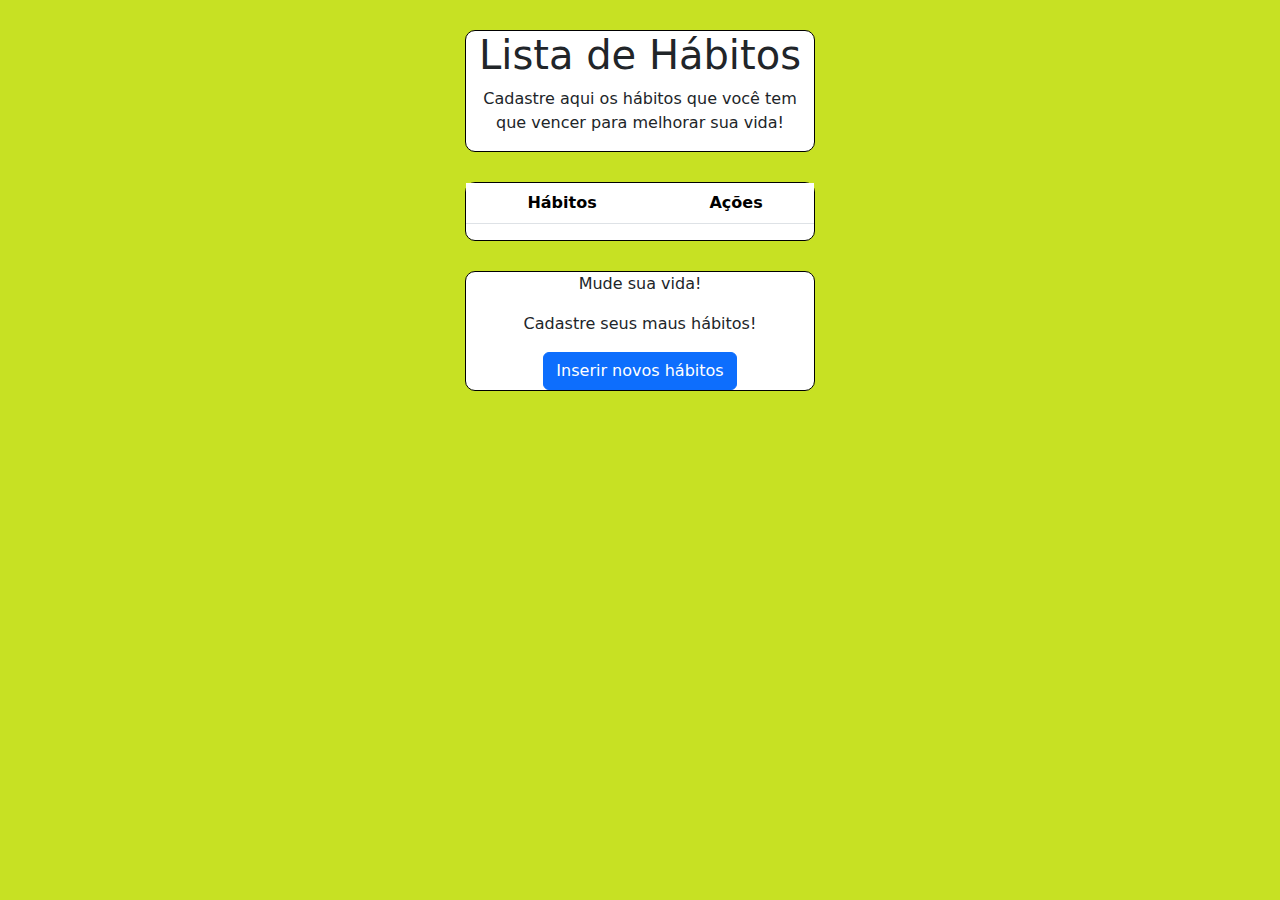
<file: index.html>
<!DOCTYPE html>
<!-- Ligamos o código HTML ao código JavaScript
 através da diretiva ng-app, que representa
 um módulo do angularJS -->
<html lang="pt-br" ng-app="app">

<head>
  <meta charset="utf-8" />
  <!-- Adicinamos os arquivos das bibliotecas
 e da aplicação -->
  <link rel="stylesheet" type="text/css" href="lib/bootstrap/bootstrap.min.css" />
  <link rel="stylesheet" type="text/css" href="css/app.css">
  <script src="lib/bootstrap/bootstrap.min.js"></script>
  <script src="lib/angularjs/angular.min.js"></script>
  <script src="lib/angularjs/angular-route.js"></script>
  <script src="js/app.js"></script>
  <title>Lista de Hábitos</title>
</head>

<body>
  <!-- Esta div terá seu conteúdo
 recarregado durante as
 iterações do usuário -->
  <div ng-view></div>
</body>

</html>
</file>
<file: css/app.css>
.main {
  width: 350px;
  margin-top: 30px;
  margin-left: auto;
  margin-right: auto;
  border-radius: 10px;
  text-align: center;
  border: 1px solid #000;
  /* Adiciona uma borda preta */
  background-color: #FFF;
  /* Fundo branco */
}


body {
  background-color: #C7E123
}

th {
  text-align: center;
}

a {
  color: #7C6B6B
}
</file>
